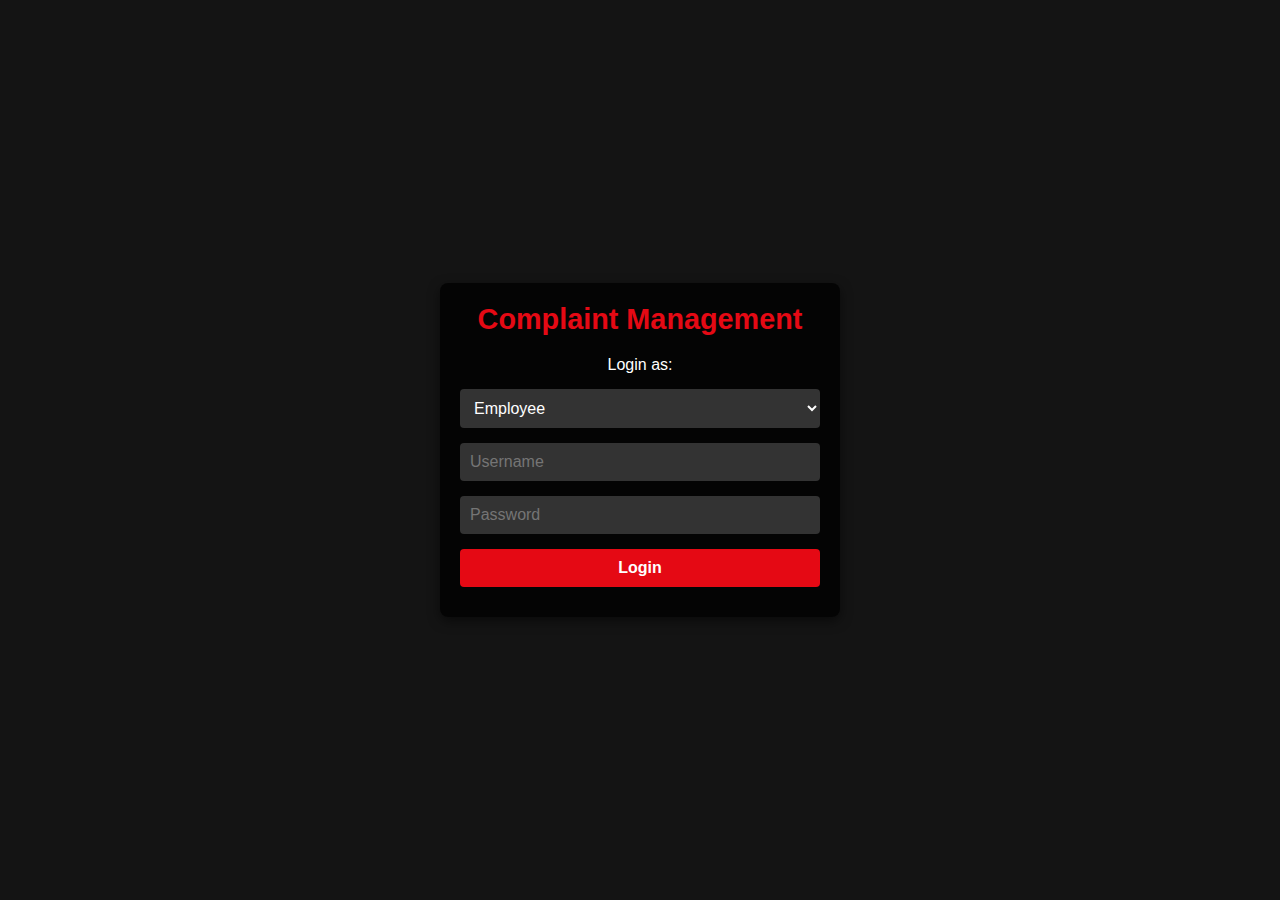
<file: index.html>
<!DOCTYPE html>
<html lang="en">
<head>
  <meta charset="UTF-8">
  <meta name="viewport" content="width=device-width, initial-scale=1.0">
  <title>Complaint Management Login</title>
  <link rel="stylesheet" href="style.css">
</head>
<body>
  <div class="login-container">
    <div class="login-form">
      <h1>Complaint Management</h1>
      <form id="loginForm">
        <label for="userRole">Login as:</label>
        <select id="userRole" required>
          <option value="employee">Employee</option>
          <option value="admin">Admin</option>
        </select>
        <input type="text" id="username" placeholder="Username" required>
        <input type="password" id="password" placeholder="Password" required>
        <button type="submit">Login</button>
      </form>
      <p id="error-message" class="error-message"></p>
    </div>
  </div>
  <script src="script.js"></script>
</body>
</html>
</file>
<file: style.css>
* {
    margin: 0;
    padding: 0;
    box-sizing: border-box;
  }
  
  body {
    display: flex;
    justify-content: center;
    align-items: center;
    height: 100vh;
    background-color: #141414;
    color: #fff;
    font-family: Arial, sans-serif;
  }
  
  .login-container {
    width: 100%;
    max-width: 400px;
    padding: 20px;
    background-color: rgba(0, 0, 0, 0.8);
    border-radius: 8px;
    box-shadow: 0px 4px 12px rgba(0, 0, 0, 0.5);
    text-align: center;
  }
  
  .login-form h1 {
    font-size: 1.8rem;
    margin-bottom: 20px;
    color: #e50914;
  }
  
  .login-form form {
    display: flex;
    flex-direction: column;
    gap: 15px;
  }
  
  select, input[type="text"], input[type="password"] {
    padding: 10px;
    font-size: 1rem;
    background-color: #333;
    border: none;
    border-radius: 4px;
    color: #fff;
  }
  
  button {
    padding: 10px;
    font-size: 1rem;
    font-weight: bold;
    background-color: #e50914;
    border: none;
    border-radius: 4px;
    color: #fff;
    cursor: pointer;
  }
  
  button:hover {
    background-color: #f40612;
  }
  
  .error-message {
    color: #ff6b6b;
    font-size: 0.9rem;
    margin-top: 10px;
  }
</file>
